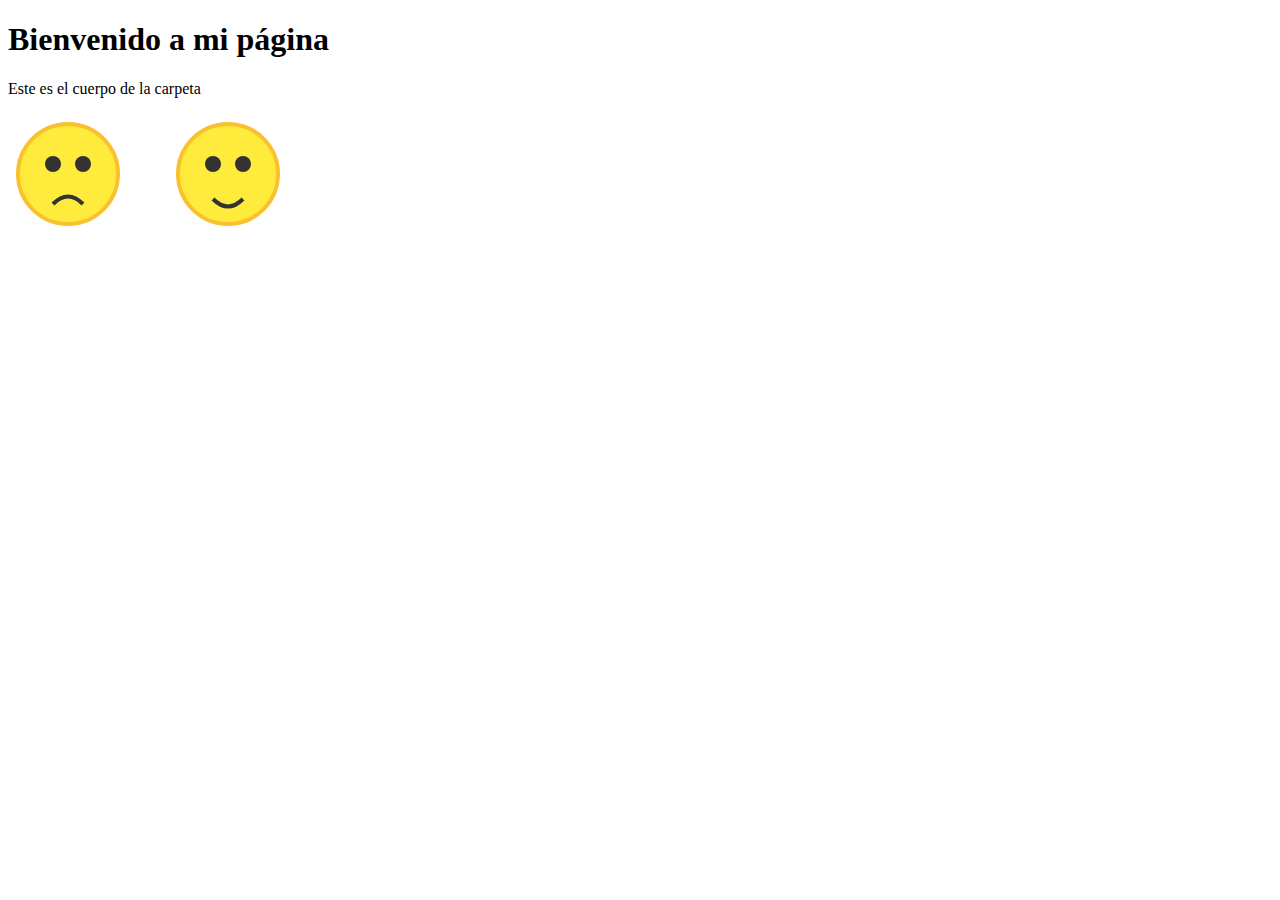
<file: 22.html>
<!DOCTYPE html>
<html>
<head>
    <meta charset="UTF-8">
    <title>Mi Página Básica</title>
</head>
<body>
    <h1>Bienvenido a mi página</h1>
    <p>Este es el cuerpo de la carpeta</p>
    <!-- Caras usando SVG -->
    <div style="display: flex; gap: 40px; align-items: center;">
      <!-- Cara triste -->
      <svg width="120" height="120" viewBox="0 0 120 120">
        <circle cx="60" cy="60" r="50" fill="#FFEB3B" stroke="#FBC02D" stroke-width="4"/>
        <circle cx="45" cy="50" r="8" fill="#333"/>
        <circle cx="75" cy="50" r="8" fill="#333"/>
        <path d="M45 90 Q60 75 75 90" stroke="#333" stroke-width="4" fill="none" />
      </svg>
      <!-- Cara feliz -->
      <svg width="120" height="120" viewBox="0 0 120 120">
        <circle cx="60" cy="60" r="50" fill="#FFEB3B" stroke="#FBC02D" stroke-width="4"/>
        <circle cx="45" cy="50" r="8" fill="#333"/>
        <circle cx="75" cy="50" r="8" fill="#333"/>
        <path d="M45 85 Q60 100 75 85" stroke="#333" stroke-width="4" fill="none" />
      </svg>
    </div>
</body>
</html>
</file>
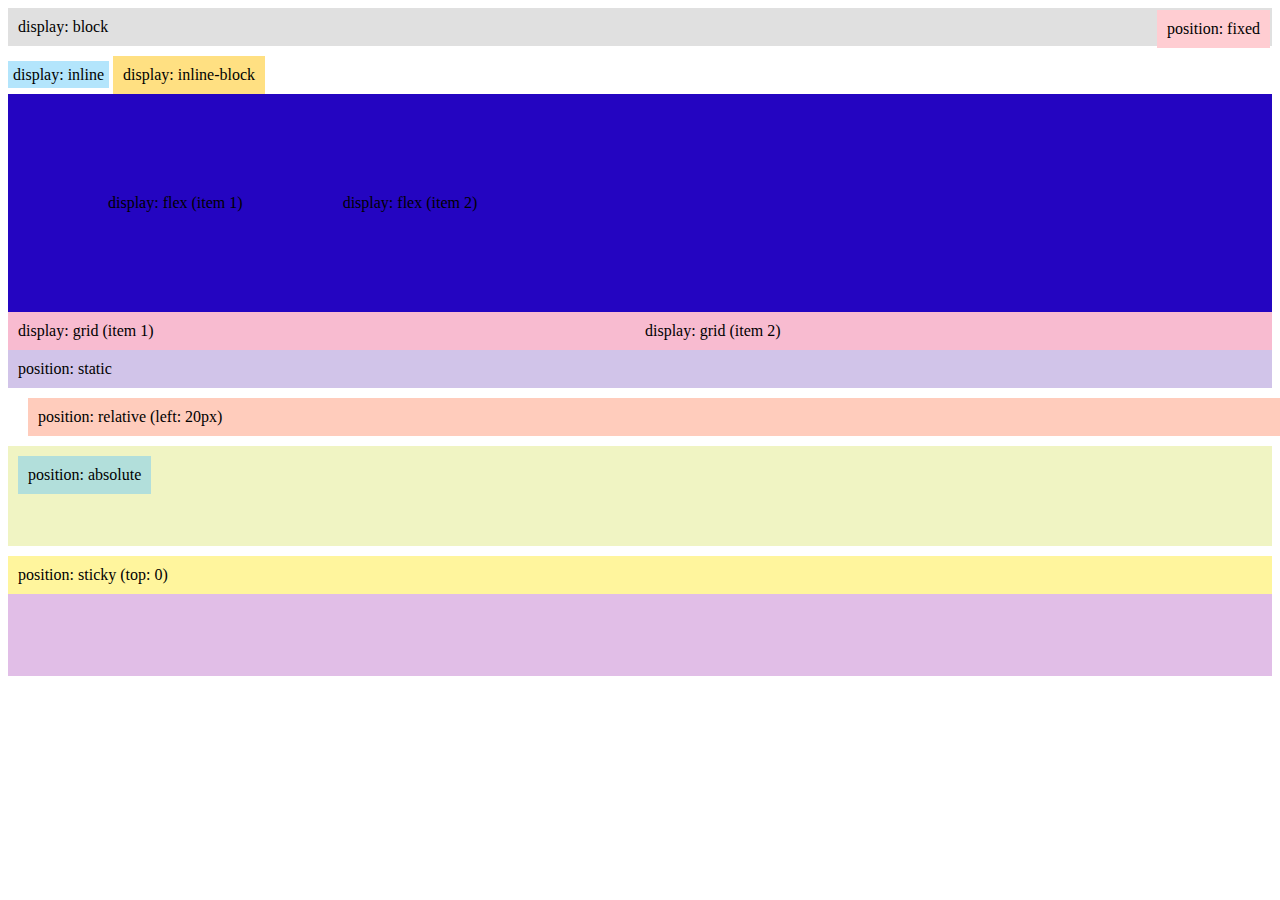
<file: flexbok.html>
<!DOCTYPE html>
<html lang="es">
<head>
    <meta charset="UTF-8">
    <title>Ejemplo de display y position</title>
     <link rel="stylesheet" href="estilo.css/estilos.css" />
</head>
<body>
    <div class="block">display: block</div>
    <span class="inline">display: inline</span>
    <span class="inline-block">display: inline-block</span>
    <div class="none">display: none (no visible)</div>
    <div class="flex">
        <div>display: flex (item 1)</div>
        <div>display: flex (item 2)</div>
    </div>
    <div class="grid">
        <div>display: grid (item 1)</div>
        <div>display: grid (item 2)</div>
    </div>
    <div class="static">position: static</div>
    <div class="relative">position: relative (left: 20px)</div>
    <div class="absolute-container">
        <div class="absolute">position: absolute</div>
    </div>
    <div class="fixed">position: fixed</div>
    <div class="sticky-container">
        <div class="sticky">position: sticky (top: 0)</div>
        <div style="height: 80px;"></div>
    </div>
</body>
</html>
</file>
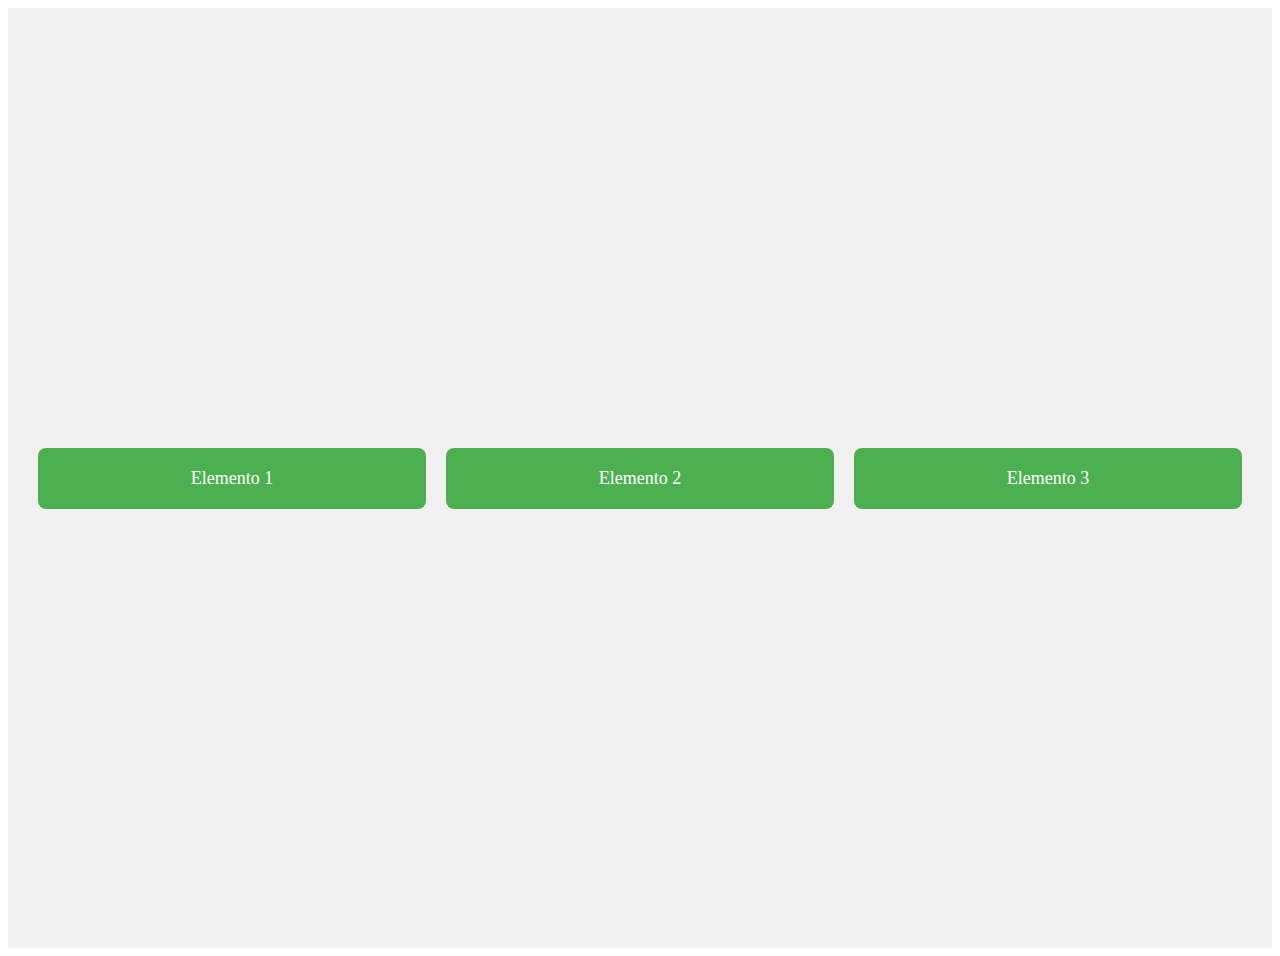
<file: flexbox2.html>
<!DOCTYPE html>
<html lang="es">
<head>
  <meta charset="UTF-8">
  <title>Flexbox Ejemplo</title>
  <style>
    .contenedor {
      display: flex;               /* Activa Flexbox */
      justify-content: space-between; /* Distribuye con espacio entre elementos */
      align-items: center;         /* Centra verticalmente */
      height: 100vh;
      padding: 20px;
      background-color: #f0f0f0;
    }

    .elemento {
      background-color: #4CAF50;
      color: white;
      padding: 20px;
      border-radius: 8px;
      font-size: 18px;
      flex: 1; /* Todos ocupan el mismo espacio */
      margin: 10px;
      text-align: center;
    }
  </style>
</head>
<body>

  <div class="contenedor">
    <div class="elemento">Elemento 1</div>
    <div class="elemento">Elemento 2</div>
    <div class="elemento">Elemento 3</div>
  </div>

</body>
</html>
</file>
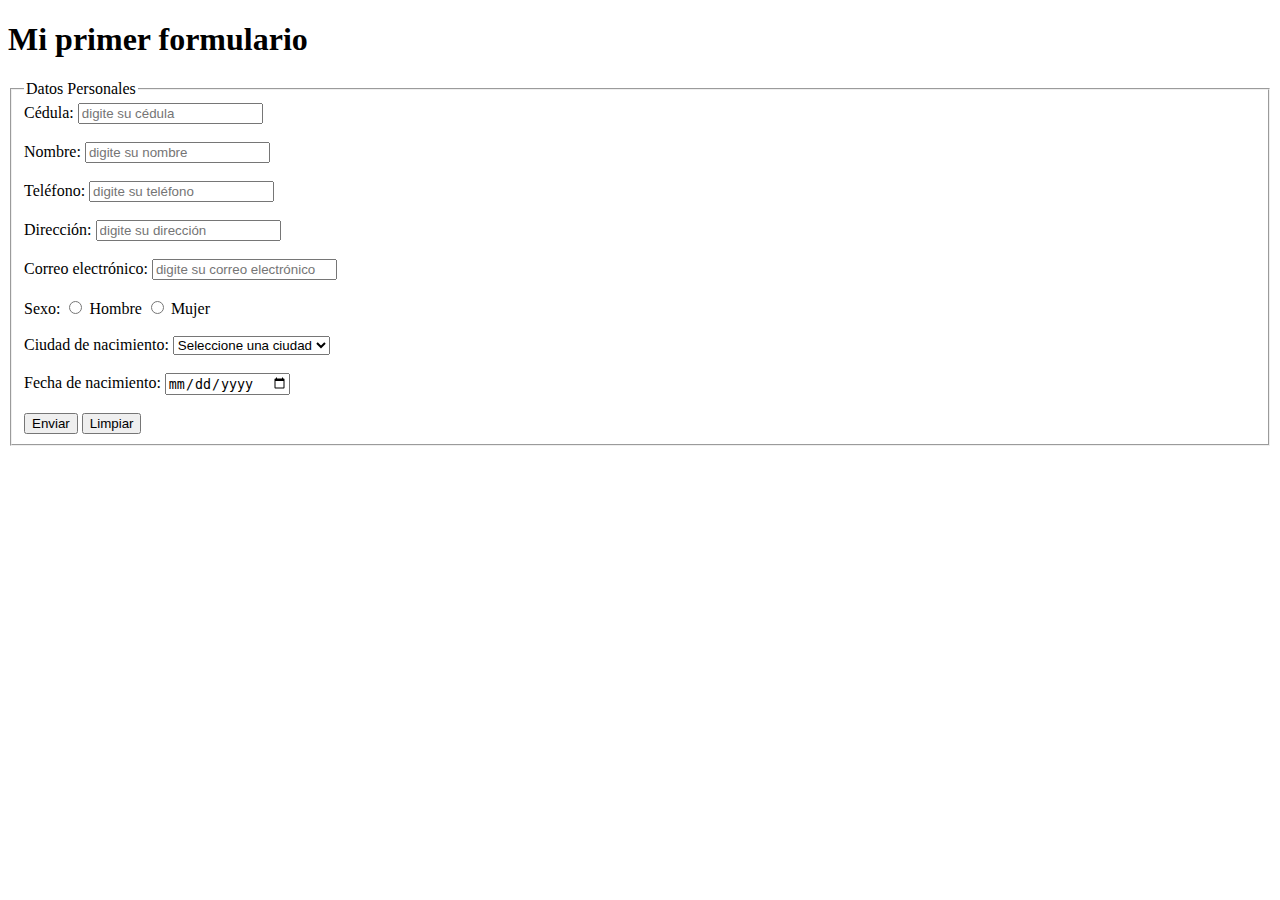
<file: formulario.html>
<!DOCTYPE html>
<html lang="es">
<head>
    <meta charset="UTF-8">
    <title>Mi primer formulario</title>
</head>
<body>
    <h1>Mi primer formulario</h1>
    <fieldset>
        <legend>Datos Personales</legend>
    <form action="envioformulario.php" method="post">
        <label for="cedula">Cédula:</label>
        <input type="number" id="cedula" name="cedula" placeholder="digite su cédula"><br><br>

        <label for="nombre">Nombre:</label>
        <input type="text" id="nombre" name="nombre" placeholder="digite su nombre"><br><br>

        <label for="telefono">Teléfono:</label>
        <input type="tel" id="telefono" name="telefono" placeholder="digite su teléfono"><br><br>

        <label for="direccion">Dirección:</label>
        <input type="text" id="direccion" name="direccion" placeholder="digite su dirección"><br><br>

        <label for="correo">Correo electrónico:</label>
        <input type="email" id="correo" name="correo" placeholder="digite su correo electrónico"><br><br>

        <label>Sexo:</label>
        <input type="radio" id="hombre" name="sexo" value="hombre">
        <label for="hombre">Hombre</label>
        <input type="radio" id="mujer" name="sexo" value="mujer">
        <label for="mujer">Mujer</label><br><br>

        <label for="ciudad">Ciudad de nacimiento:</label>
        <select id="ciudad" name="ciudad" required>
            <option value="" disabled selected>Seleccione una ciudad</option>
            <option value="bogota">Bogotá</option>
            <option value="medellin">Medellín</option>
            <option value="cali">Cali</option>
            <option value="barranquilla">Barranquilla</option>
            <option value="cartagena">Cartagena</option>
            <option value="bucaramanga">Bucaramanga</option>
            <option value="cucuta">Cúcuta</option>
        </select>
        <br><br>

        <label for="fecha_nacimiento">Fecha de nacimiento:</label>
        <input type="date" id="fecha_nacimiento" name="fecha_nacimiento" required><br><br>

        <button type="submit">Enviar</button>
        <button type="reset">Limpiar</button>
    </form>
    </fieldset>
</body>

</html>
</file>
<file: estilo.css/estilos.css>
.block {
            display: block;
            background: #e0e0e0;
            margin-bottom: 10px;
            padding: 10px;
        }
        .inline {
            display: inline;
            background: #b3e5fc;
            padding: 5px;
        }
        .inline-block {
            display: inline-block;
            background: #ffe082;
            padding: 10px;
            margin-right: 10px;
        }
        .none {
            display: none;
        }
        .flex {
            display: flex;
            gap: 100px;
            background: #2405c1;
            padding: 100px;
        }
        .grid {
            display: grid;
            grid-template-columns: repeat(2, 1fr);
            gap: 10px;
            background: #f8bbd0;
            padding: 10px;
        }
        .static {
            position: static;
            background: #d1c4e9;
            padding: 10px;
            margin-bottom: 10px;
        }
        .relative {
            position: relative;
            left: 20px;
            background: #ffccbc;
            padding: 10px;
            margin-bottom: 10px;
        }
        .absolute-container {
            position: relative;
            height: 100px;
            background: #f0f4c3;
            margin-bottom: 10px;
        }
        .absolute {
            position: absolute;
            top: 10px;
            left: 10px;
            background: #b2dfdb;
            padding: 10px;
        }
        .fixed {
            position: fixed;
            top: 10px;
            right: 10px;
            background: #ffcdd2;
            padding: 10px;
            z-index: 100;
        }
        .sticky-container {
            height: 120px;
            background: #e1bee7;
            margin-bottom: 10px;
            overflow: auto;
        }
        .sticky {
            position: sticky;
            top: 0;
            background: #fff59d;
            padding: 10px;
        }
</file>
